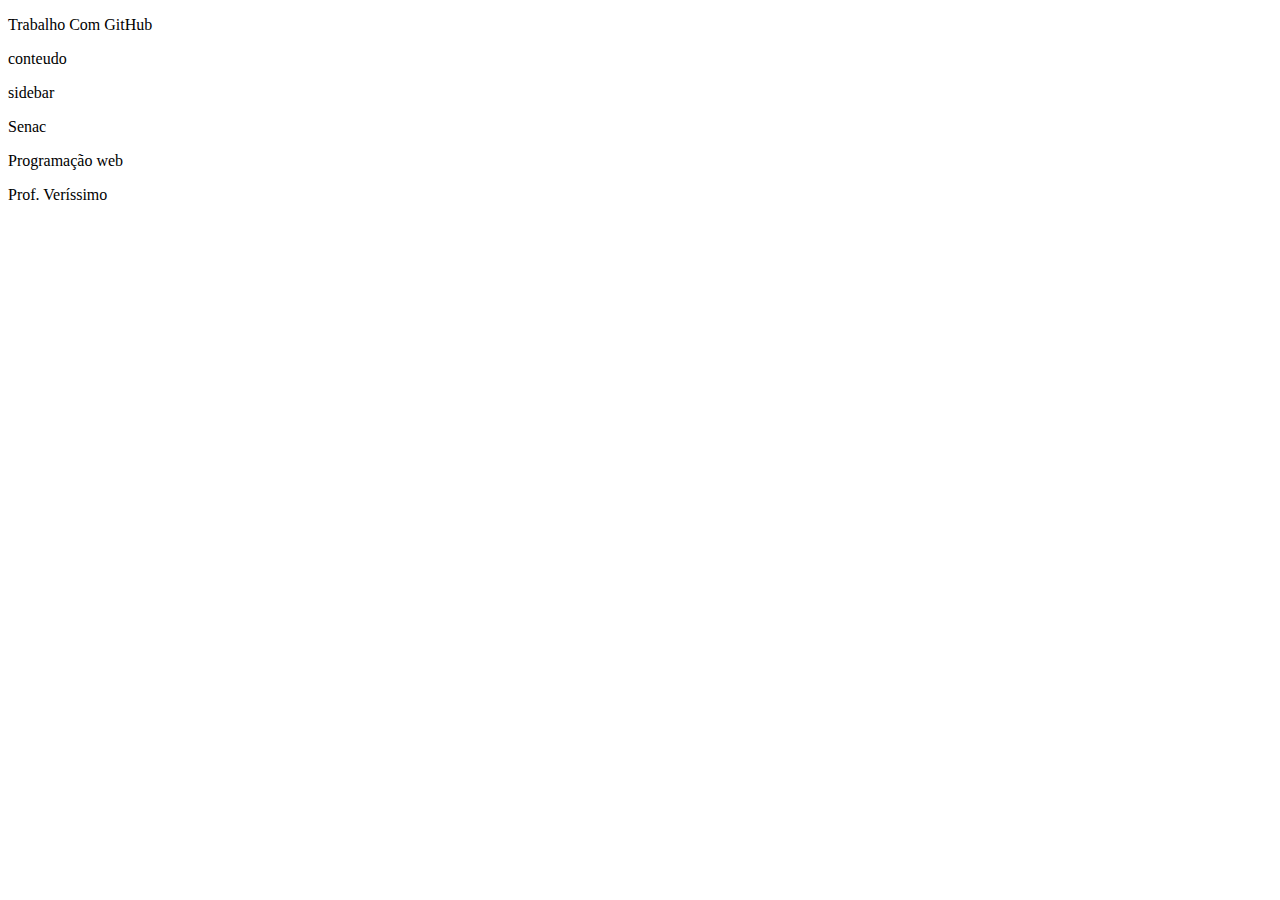
<file: index.html>
<!DOCTYPE html>
<html lang="en">
    <head>
        <meta charset="UTF-8">
        <meta http-equiv="X-UA-Compatible" content="IE=edge">
        <meta name="stylesheet" href="style.css">
        <title>Exemplo GitHub</title>
    </head>
    <body>
        <div class="principal">
            <header>
                <p>Trabalho Com GitHub</p>
            </header>
            <section>
                <p>conteudo</p>
            </section>
            <aside>
                <p>sidebar</p>
            </aside>
            <footer>
                <div class="parte1"><p>Senac</p></div>
                <div class="parte2"><p>Programação web</p></div>
                <div class="parte3"><p>Prof. Veríssimo</p></div>
            </footer>
        </div>
    </body>
</html>
</file>
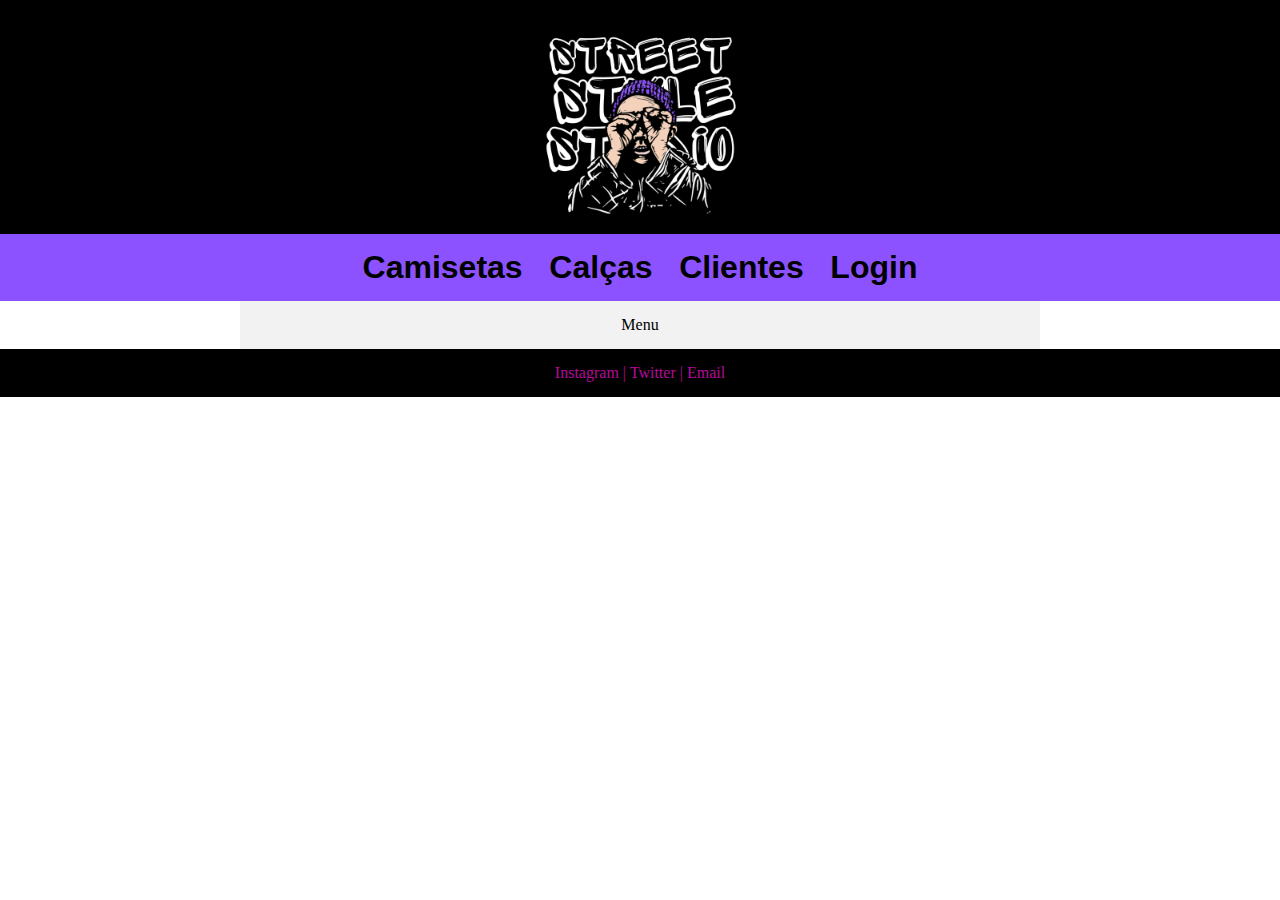
<file: ENTREGA FINAL 22.11.2023/index.html>
<!doctype html>
<html lang = "pt-br">
    <head>
        <title>
            SSS - Street Style Studio
        </title>
        <meta charset = "utf-8">
        <link rel="stylesheet" href="estilo1.css">
    </head>
    <body>
        
        <header>
            <img src="logo2.png" alt="some text" width=200 height=200>
        </header>
        <nav>
            <h1><a href="camisetas.html">Camisetas</a> &nbsp; 
            <a href="calcas.html">Calças</a> &nbsp; 
            <a href="calcados.html">Clientes</a> &nbsp; 
            <a href="login.html">Login</a></h1>
        </nav>
        <main>
            Menu  
        </main>
        <footer>
            Instagram | Twitter | Email
        </footer>
    </body>
</html>
</file>
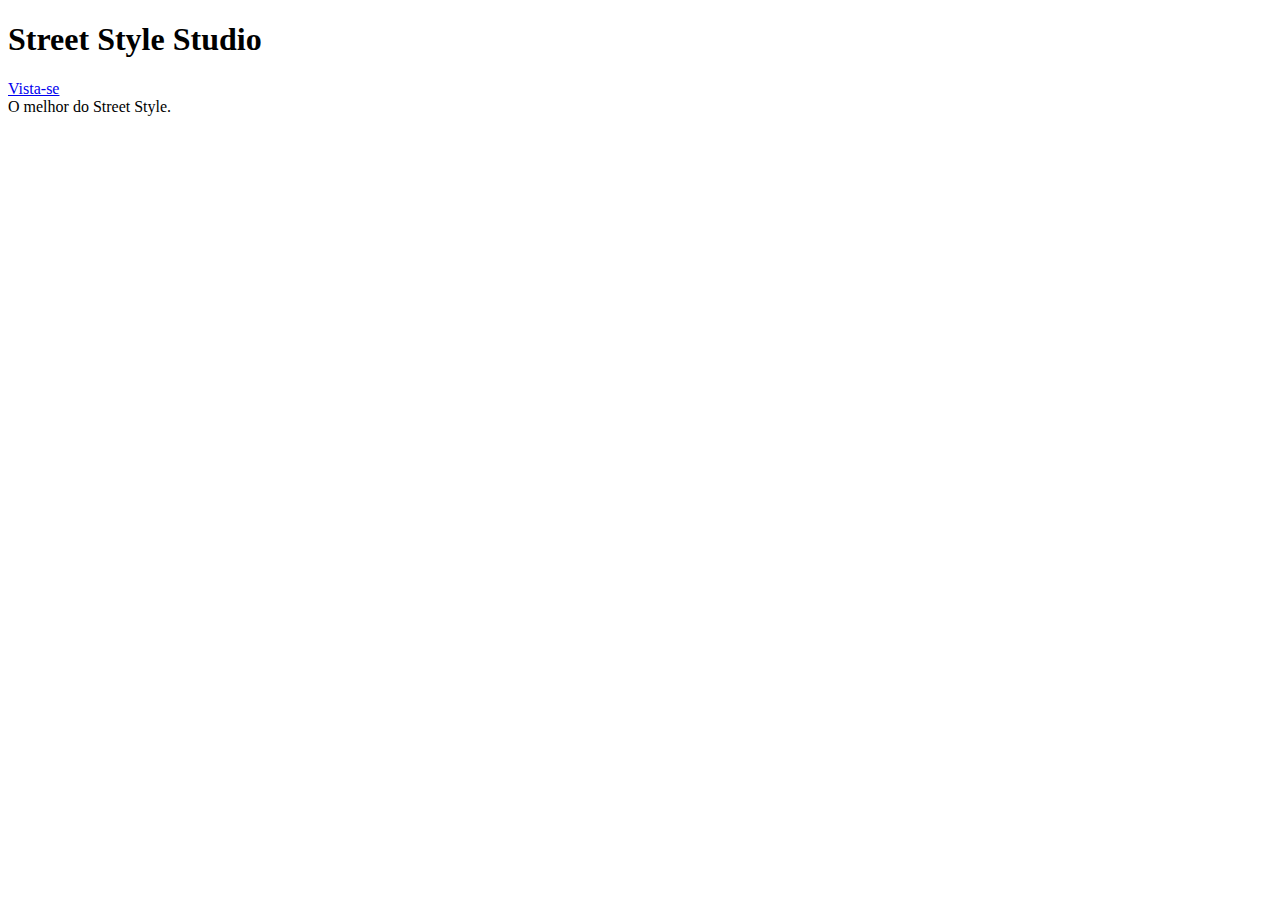
<file: PWMA-Semana#03/index.html>
<!doctype html>
<html lang = "pt-br">
    <head>
        <title>
            SSS - Street Style Studio
        </title>
        <meta charset = "utf-8">
        
    </head>
    <body>
        <header>
            <h1>
                Street Style Studio
            </h1>
        </header>
        <nav>
            <a href = "vistase.html">Vista-se</a> 
        </nav>
        <footer>
            O melhor do Street Style.
        </footer>
    </body>
</html>
</file>
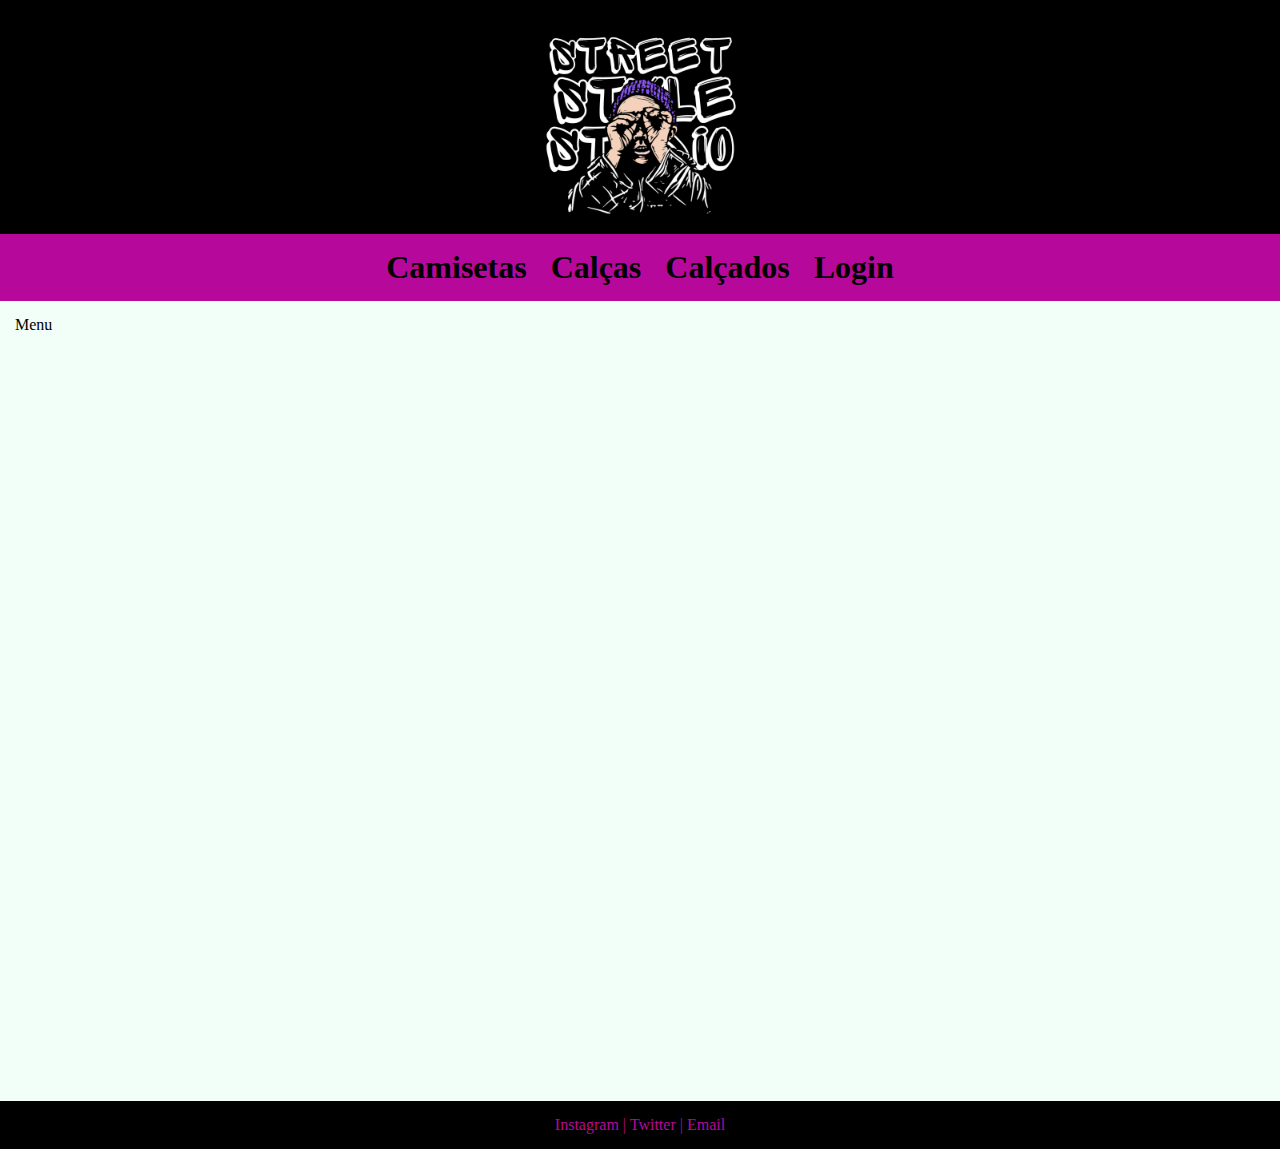
<file: PWMA-Semana#04/index.html>
<!doctype html>
<html lang = "pt-br">
    <head>
        <title>
            SSS - Street Style Studio
        </title>
        <meta charset = "utf-8">
        <link rel="stylesheet" href="estilo1.css">
    </head>
    <body>
        
        <header>
            <img src="logo2.png" alt="some text" width=200 height=200>
        </header>
        <nav>
            <h1><a href="camisetas.html">Camisetas</a> &nbsp; <a href="calcas.html">Calças</a> &nbsp; <a href="calcados.html">Calçados</a> &nbsp; <a href="login.html">Login</a></h1>
        </nav>
        <main>
            Menu  
        </main>
        <footer>
            Instagram | Twitter | Email
        </footer>
    </body>
</html>
</file>
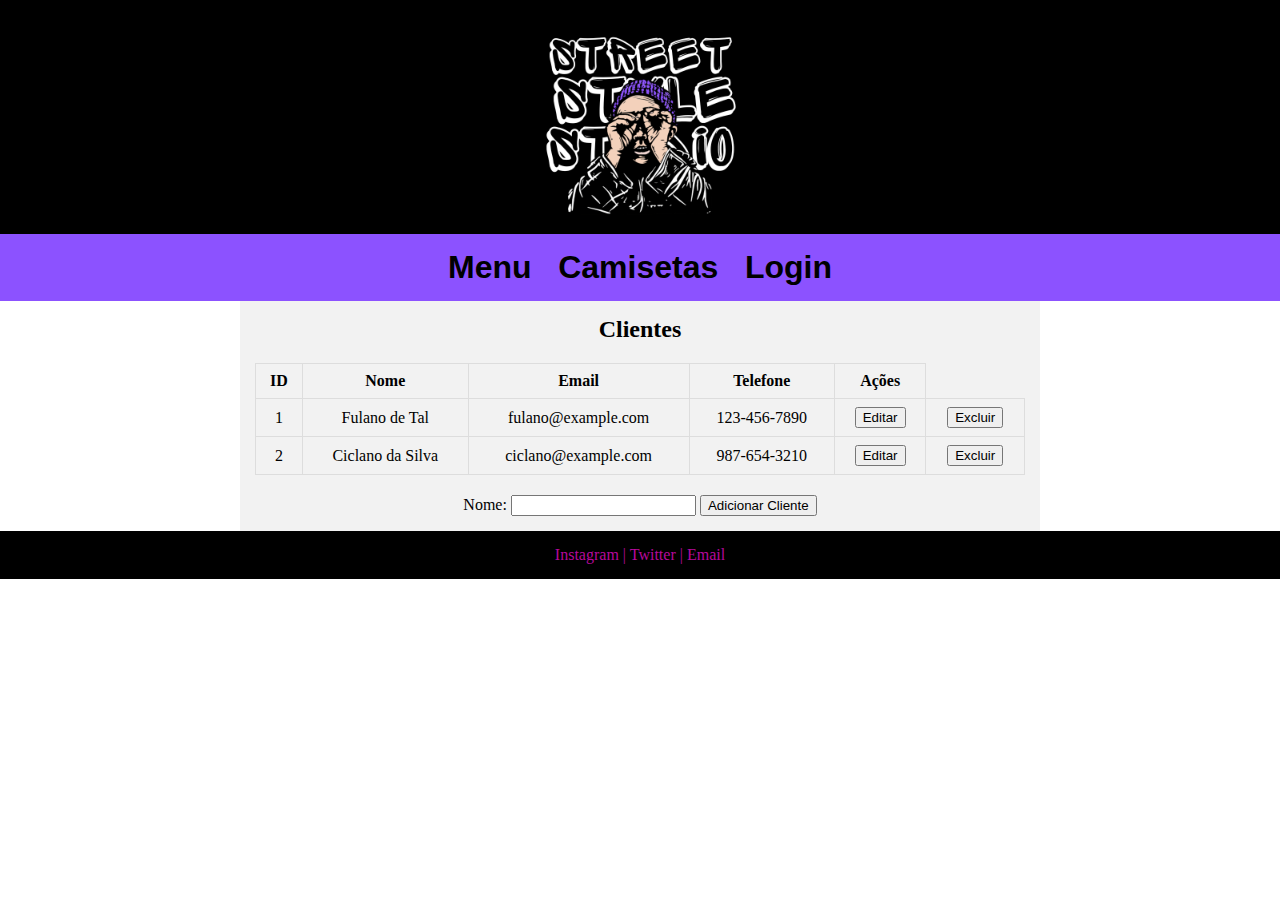
<file: ENTREGA FINAL 22.11.2023/calcados.html>
<!DOCTYPE html>
<html lang="pt-br">
<head>
    <title>SSS - Street Style Studio</title>
    <meta charset="utf-8">
    <link rel="stylesheet" href="estilo1.css">
</head>
<body>
    <header>
        <img src="logo2.png" alt="Logo" width="200" height="200">
    </header>
    <nav>
        <h1>
            <a href="index.html">Menu</a> &nbsp;
            <a href="camisetas.html">Camisetas</a> &nbsp;
            <a href="login.html">Login</a>
        </h1> 
    </nav>
    <main>
        <h2>Clientes</h2>
        <!-- Tabela de Clientes (estrutura básica) -->
        <table id="tabelaClientes">
            <thead>
                <tr>
                    <th>ID</th>
                    <th>Nome</th>
                    <th>Email</th>
                    <th>Telefone</th>
                    <th>Ações</th>
                </tr>
            </thead>
            <tbody>
                <!-- Linhas da tabela serão adicionadas dinamicamente aqui -->
            </tbody>
        </table>

        <!-- Adicione este formulário para criar um novo cliente -->
        <form id="formNovoCliente">
            <label for="nome">Nome:</label>
            <input type="text" id="nome" name="nome" required>

            <!-- Adicione outros campos do cliente conforme necessário -->

            <button type="button" onclick="adicionarCliente()">Adicionar Cliente</button>
        </form>
    </main>
    <footer>
        Instagram | Twitter | Email
    </footer>

    <script>
        // Recupere os dados do localStorage se existirem, caso contrário, use dados de exemplo
        let clientes = JSON.parse(localStorage.getItem('clientes')) || [
            { id: 1, nome: 'Fulano de Tal', email: 'fulano@example.com', telefone: '123-456-7890' },
            { id: 2, nome: 'Ciclano da Silva', email: 'ciclano@example.com', telefone: '987-654-3210' },
            // ... outros clientes
        ];

        // Função para adicionar dinamicamente as linhas à tabela
        function popularTabela() {
            const tabela = document.getElementById('tabelaClientes');
            const tbody = tabela.getElementsByTagName('tbody')[0];

            // Limpe a tabela antes de popular novamente
            tbody.innerHTML = '';

            clientes.forEach(cliente => {
                const row = tbody.insertRow();
                const { id, nome, email, telefone } = cliente;

                row.insertCell(0).innerText = id;
                row.insertCell(1).innerText = nome;
                row.insertCell(2).innerText = email;
                row.insertCell(3).innerText = telefone;

                // Adicione um botão de ação para editar o cliente
                const btnEditar = document.createElement('button');
                btnEditar.innerText = 'Editar';
                btnEditar.addEventListener('click', () => editarCliente(id));
                row.insertCell(4).appendChild(btnEditar);

                // Adicione um botão de ação para excluir o cliente
                const btnExcluir = document.createElement('button');
                btnExcluir.innerText = 'Excluir';
                btnExcluir.addEventListener('click', () => excluirCliente(id));
                row.insertCell(5).appendChild(btnExcluir);
            });
        }

        // Função para adicionar um novo cliente
function adicionarCliente() {
    const novoNome = prompt('Informe o nome do cliente:');
    const novoEmail = prompt('Informe o email do cliente:');
    const novoTelefone = prompt('Informe o telefone do cliente:');

    // Verifique se os dados foram fornecidos
    if (!novoNome || !novoEmail || !novoTelefone) {
        alert('Por favor, forneça todas as informações do cliente.');
        return;
    }

    // Gere um ID único para o novo cliente
    const novoCliente = {
        id: clientes.length + 1,
        nome: novoNome,
        email: novoEmail,
        telefone: novoTelefone,
        // Adicione outros campos conforme necessário
    };

    // Adicione o novo cliente ao array
    clientes.push(novoCliente);

    // Atualize o localStorage com os novos dados
    localStorage.setItem('clientes', JSON.stringify(clientes));

    // Atualize a tabela
    popularTabela();
}

        // Função para editar um cliente
function editarCliente(id) {
    const clienteParaEditar = clientes.find(cliente => cliente.id === id);

    if (!clienteParaEditar) {
        console.error(`Cliente com ID ${id} não encontrado para edição.`);
        return;
    }

    // Lógica para editar todas as informações do cliente
    const novoNome = prompt(`Editar nome de ${clienteParaEditar.nome}:`, clienteParaEditar.nome);
    const novoEmail = prompt(`Editar email de ${clienteParaEditar.email}:`, clienteParaEditar.email);
    const novoTelefone = prompt(`Editar telefone de ${clienteParaEditar.telefone}:`, clienteParaEditar.telefone);

    // Atualize as informações do cliente se não forem nulas
    if (novoNome !== null) {
        clienteParaEditar.nome = novoNome;
    }
    if (novoEmail !== null) {
        clienteParaEditar.email = novoEmail;
    }
    if (novoTelefone !== null) {
        clienteParaEditar.telefone = novoTelefone;
    }

    // Atualize o localStorage com os novos dados
    localStorage.setItem('clientes', JSON.stringify(clientes));

    // Atualize a tabela após a edição
    popularTabela();
}

        // Função para excluir um cliente
        // Função para excluir um cliente
function excluirCliente(id) {
    // Lógica para excluir um cliente com o ID fornecido
    clientes = clientes.filter(cliente => cliente.id !== id);

    // Atualize o localStorage com os novos dados
    localStorage.setItem('clientes', JSON.stringify(clientes));

    // Atualize a tabela após a exclusão
    popularTabela();
}

        // Inicialize a tabela quando a página carregar
        window.onload = popularTabela;
    </script>
</body>
</html>
</file>
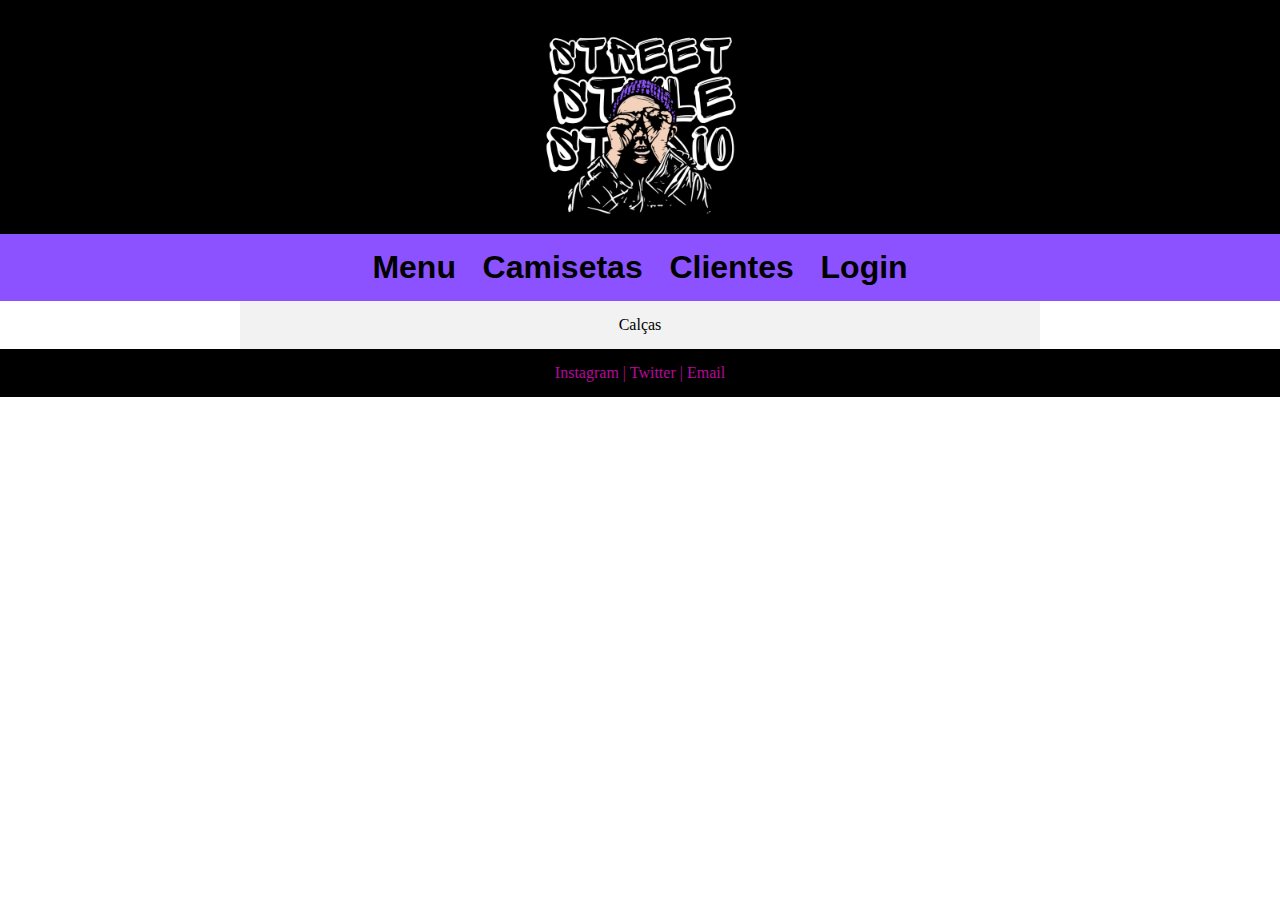
<file: ENTREGA FINAL 22.11.2023/calcas.html>
<!doctype html>
<html lang = "pt-br">
    <head>
        <title>
            SSS - Street Style Studio
        </title>
        <meta charset = "utf-8">
        <link rel="stylesheet" href="estilo1.css">
    </head>
    <body>
        <header>
            <img src="logo2.png" alt="some text" width=200 height=200>
        </header>
        <nav>
            <h1><a href="index.html">Menu</a> &nbsp; <a href="camisetas.html">Camisetas</a> &nbsp; <a href="calcados.html">Clientes</a> &nbsp; <a href="login.html">Login</a>
                </h1> 
        </nav>
        <main>
           Calças
        </main>
        <footer>
            Instagram | Twitter | Email
        </footer>
    </body>
</html>
</file>
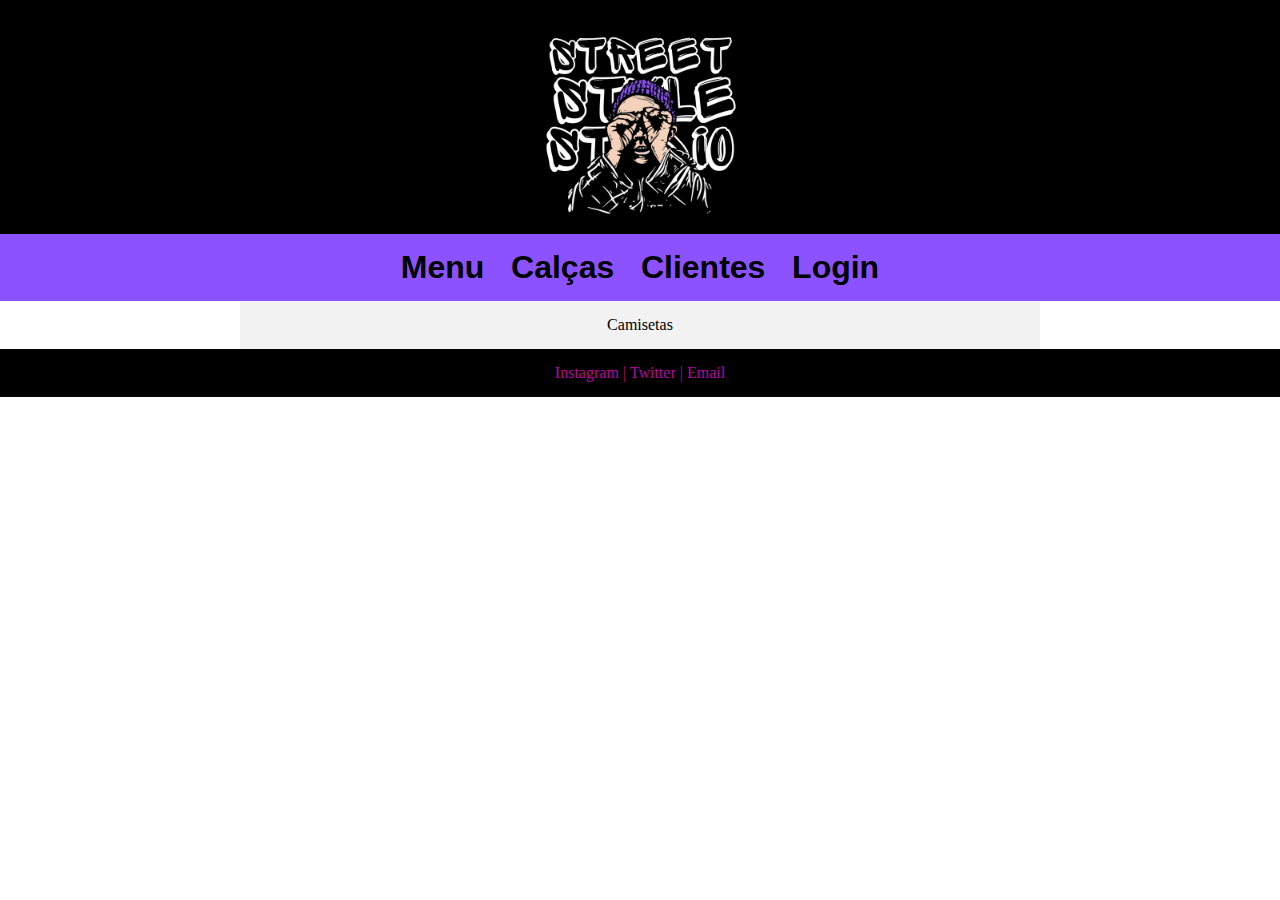
<file: ENTREGA FINAL 22.11.2023/camisetas.html>
<!doctype html>
<html lang = "pt-br">
    <head>
        <title>
            SSS - Street Style Studio
        </title>
        <meta charset = "utf-8">
        <link rel="stylesheet" href="estilo1.css">
    </head>
    <body>
        <header>
            <img src="logo2.png" alt="some text" width=200 height=200>
        </header>
        <nav>
            <h1><a href="index.html">Menu</a> &nbsp; <a href="calcas.html">Calças</a> &nbsp; <a href="calcados.html">Clientes</a> &nbsp; <a href="login.html">Login</a>
                </h1> 
        </nav>
        <main>
           Camisetas
        </main>
        <footer>
            Instagram | Twitter | Email
        </footer>
    </body>
</html>
</file>
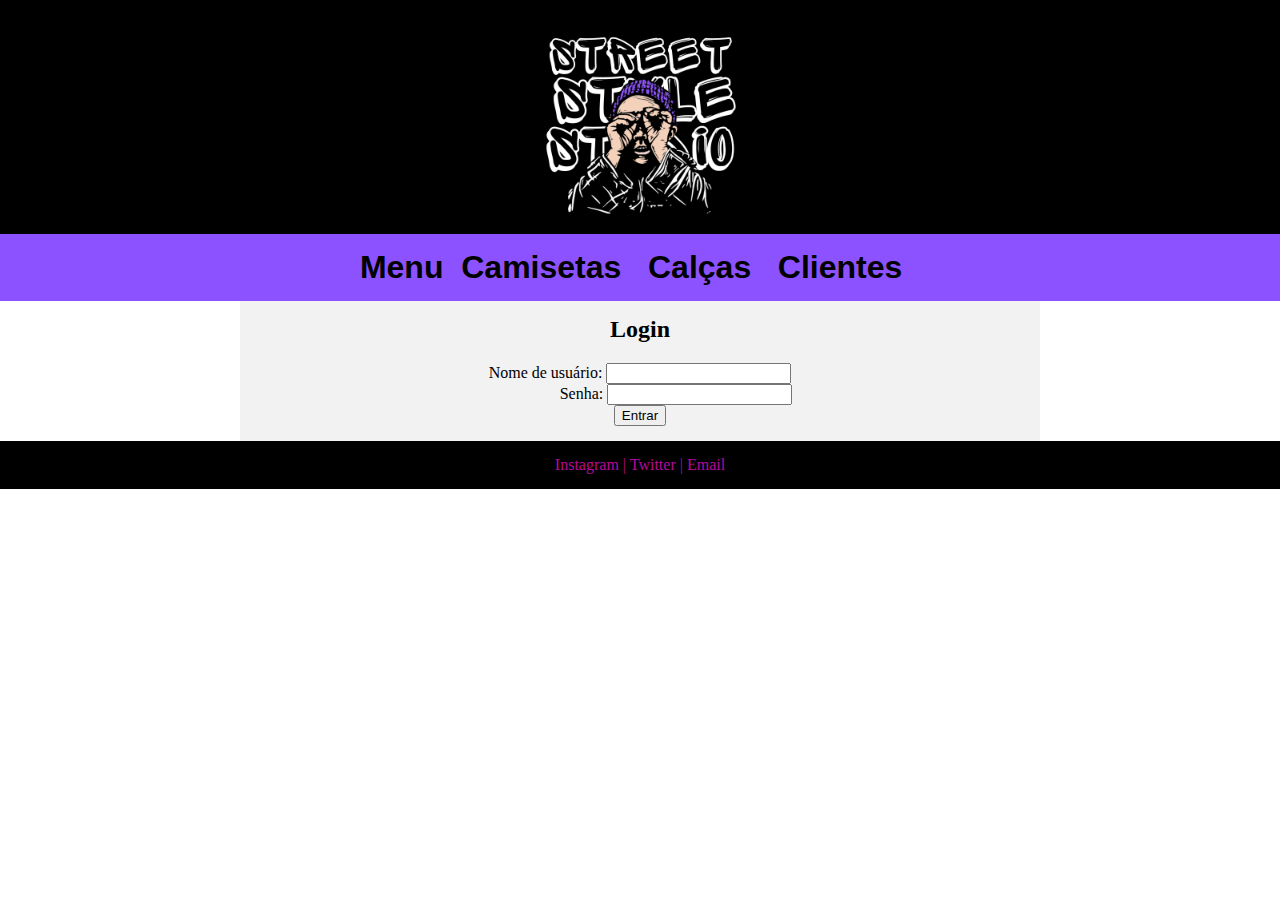
<file: ENTREGA FINAL 22.11.2023/login.html>
<!doctype html>
<html lang = "pt-br">
    <head>
        <title>
            SSS - Login
        </title>
        <meta charset = "utf-8">
        <link rel="stylesheet" href="estilo1.css">
    </head>
    <body>
        <header>
            <img src="logo2.png" alt="some text" width=200 height=200>
        </header>
        <nav>
            <h1><a href="index.html">Menu</a> &nbsp;<a href="camisetas.html">Camisetas</a> &nbsp; <a href="calcas.html">Calças</a> &nbsp; <a href="calcados.html">Clientes</a> &nbsp;</h1> 
        </nav>
        <main>
            <div class="container">
                <h2>Login</h2>
                <form>
                    <div class="form-group">
                        <label for="username">Nome de usuário:</label>
                        <input type="text" id="username" name="username" required>
                    </div>
                    <div class="form-group">
                        <label for="password">&nbsp;&nbsp;&nbsp;&nbsp;&nbsp;&nbsp;&nbsp;&nbsp;&nbsp;&nbsp;&nbsp;&nbsp;&nbsp;&nbsp;&nbsp;&nbsp;&nbsp; Senha:</label>
                        <input type="password" id="password" name="password" required>
                    </div>
                    <div class="form-group">
                        <input type="submit" value="Entrar">
                    </div>
                </form>
            </div>   
        </main>
        <footer>
            Instagram | Twitter | Email
        </footer>
    </body>
</html>
</file>
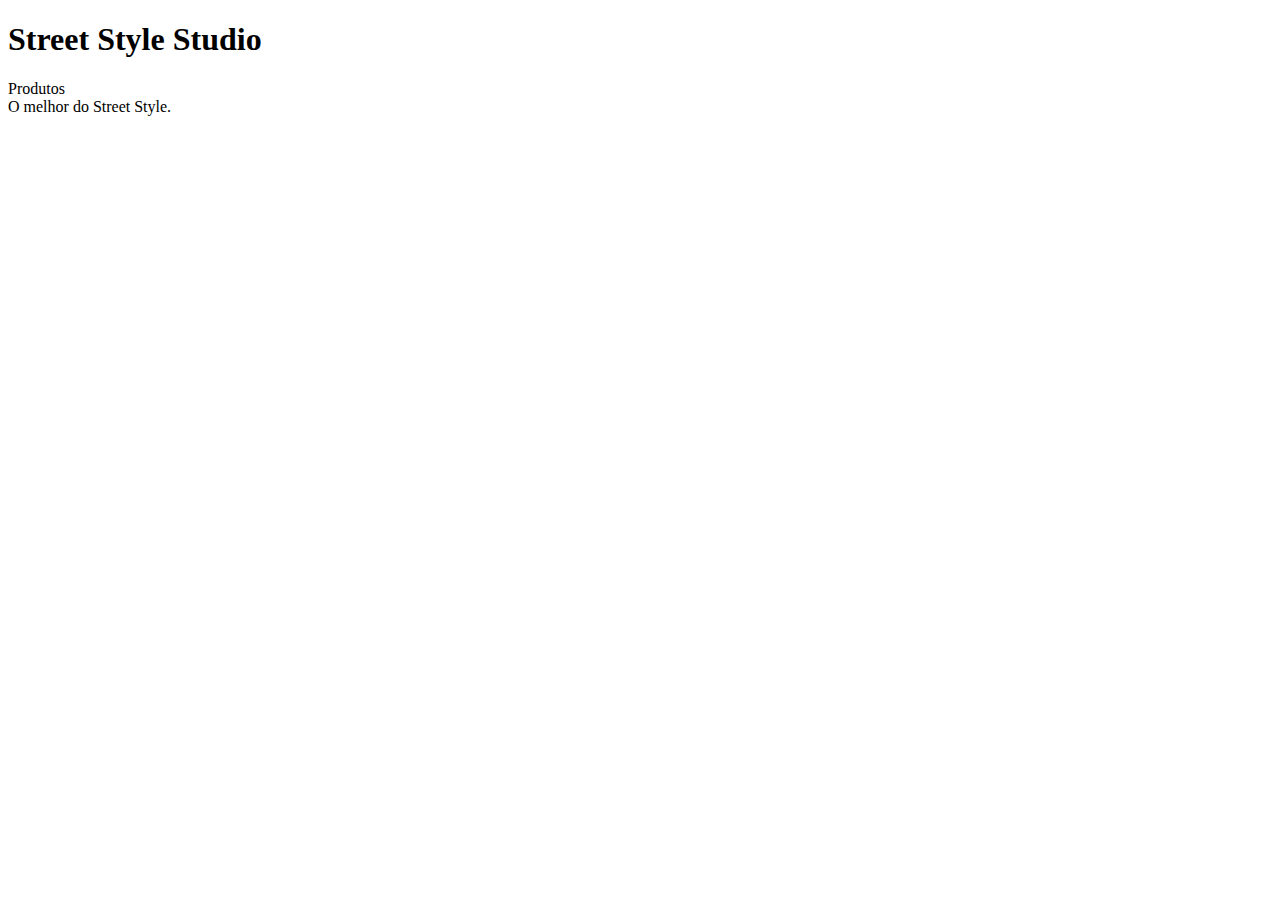
<file: PWMA-Semana#03/vistase.html>
<!doctype html>
<html lang = "pt-br">
    <head>
        <title>
            SSS - Street Style Studio
        </title>
        <meta charset = "utf-8">
       
    </head>
    <body>
        <header>
            <h1>
                Street Style Studio
            </h1>
        </header>
        <nav>
        </nav>
        <main>
            Produtos
        </main>
        <footer>
             O melhor do Street Style.
        </footer>
    </body>
</html>
</file>
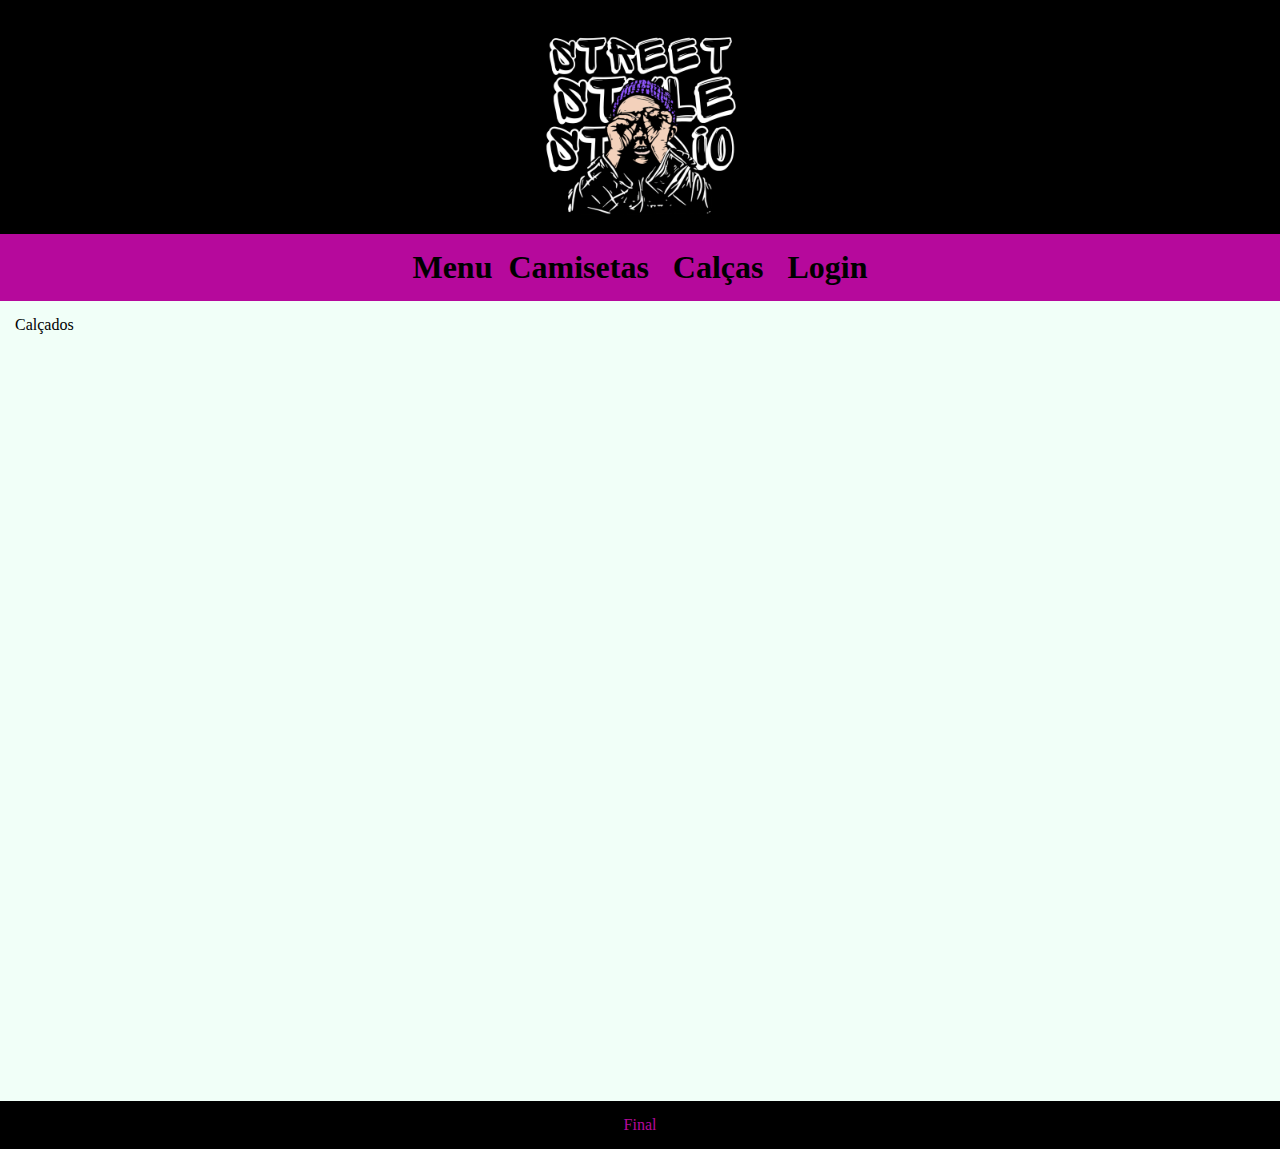
<file: PWMA-Semana#04/calcados.html>
<!doctype html>
<html lang = "pt-br">
    <head>
        <title>
            PGM - Pure Ganja Market
        </title>
        <meta charset = "utf-8">
        <link rel="stylesheet" href="estilo1.css">
    </head>
    <body>
        <header>
            <img src="logo2.png" alt="some text" width=200 height=200>
        </header>
        <nav>
            <h1><font face="Troglodyte Pop"><a href="index.html">Menu</a> &nbsp;<a href="camisetas.html">Camisetas</a> &nbsp; <a href="calcas.html">Calças</a> &nbsp; <a href="login.html">Login</a>
               </font></h1> 
        </nav>
        <main>
          Calçados
        </main>
        <footer>
            Final
        </footer>
    </body>
</html>
</file>
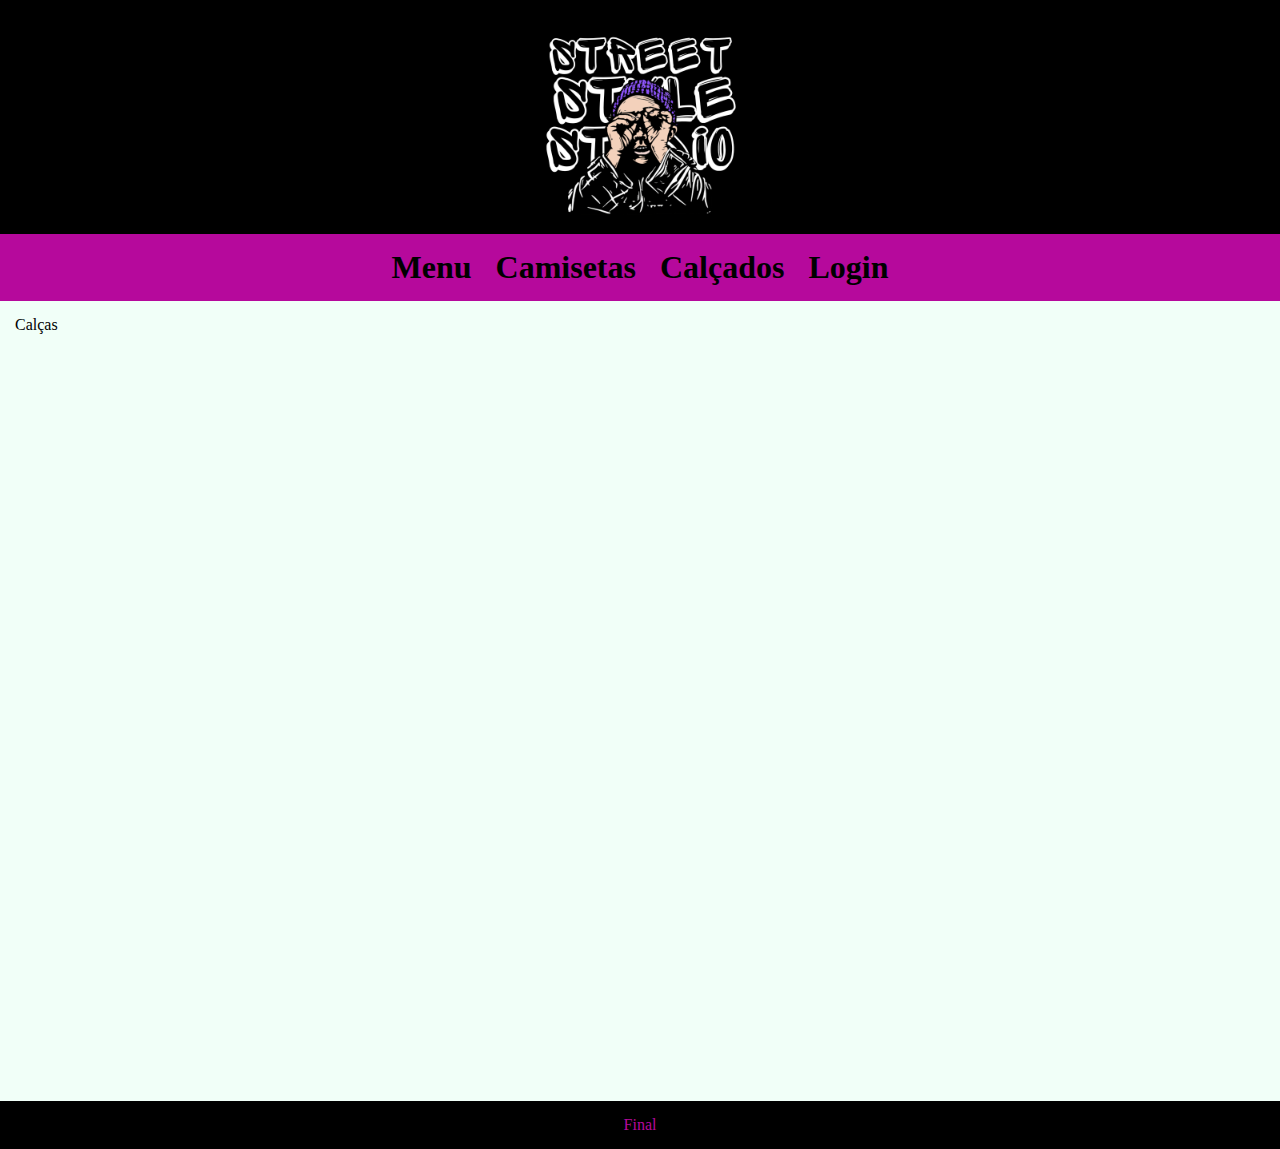
<file: PWMA-Semana#04/calcas.html>
<!doctype html>
<html lang = "pt-br">
    <head>
        <title>
            PGM - Pure Ganja Market
        </title>
        <meta charset = "utf-8">
        <link rel="stylesheet" href="estilo1.css">
    </head>
    <body>
        <header>
            <img src="logo2.png" alt="some text" width=200 height=200>
        </header>
        <nav>
            <h1><font face="Troglodyte Pop"><a href="index.html">Menu</a> &nbsp; <a href="camisetas.html">Camisetas</a> &nbsp; <a href="calcados.html">Calçados</a> &nbsp; <a href="login.html">Login</a>
                </font></h1> 
        </nav>
        <main>
           Calças
        </main>
        <footer>
            Final
        </footer>
    </body>
</html>
</file>
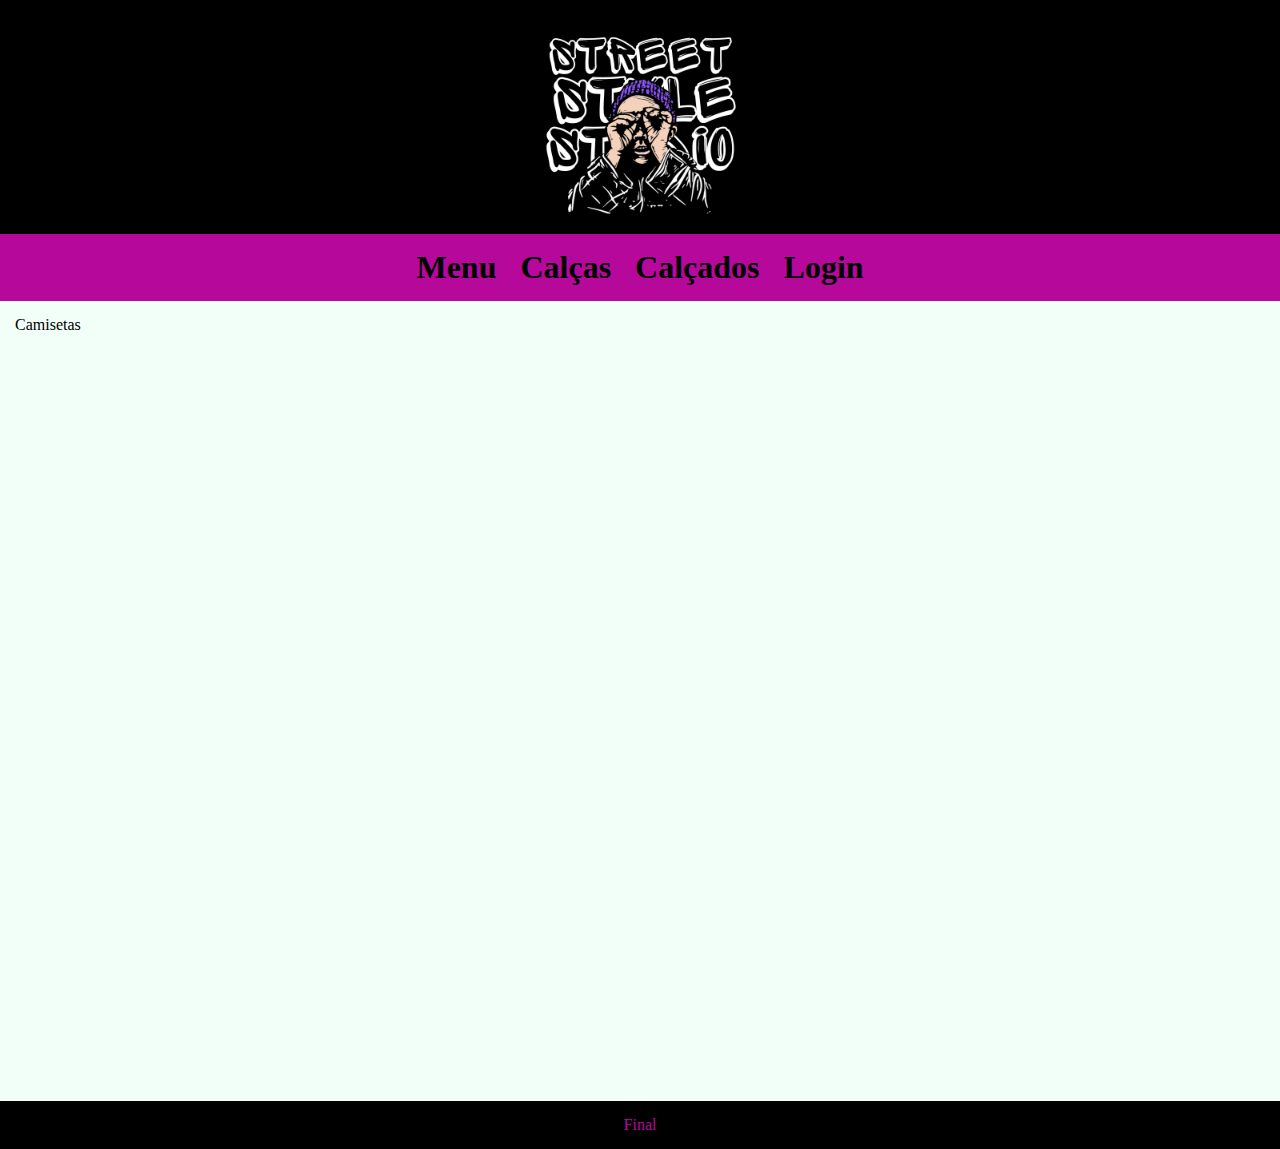
<file: PWMA-Semana#04/camisetas.html>
<!doctype html>
<html lang = "pt-br">
    <head>
        <title>
            PGM - Pure Ganja Market
        </title>
        <meta charset = "utf-8">
        <link rel="stylesheet" href="estilo1.css">
    </head>
    <body>
        <header>
            <img src="logo2.png" alt="some text" width=200 height=200>
        </header>
        <nav>
            <h1><font face="Troglodyte Pop"><a href="index.html">Menu</a> &nbsp; <a href="calcas.html">Calças</a> &nbsp; <a href="calcados.html">Calçados</a> &nbsp; <a href="login.html">Login</a>
                </font></h1> 
        </nav>
        <main>
           Camisetas
        </main>
        <footer>
            Final
        </footer>
    </body>
</html>
</file>
<file: ENTREGA FINAL 22.11.2023/estilo1.css>
header{
    background-color: #000000;
    color: #b6099c;
    text-align: center;

}
nav{
    background-color: #8C52FF;
    color: black;
    text-align: center;
    font-family: Arial;
}

main{
    background-color: #f2f2f2;
    color: black;
    height: 800px;
    text-align: center;

}
form{
    margin-top: 20px;
}
footer{
    background-color: #000000;
    color: #b6099c;
    text-align: center;

}
*{
    margin:0 auto;
}
header,nav,main,footer{
    width: 100%;
    padding: 15px;
    box-sizing: border-box;
}
a:link, a:visited{
    color:#000000;
    text-decoration: none;
}
/* Adicione essas regras para estilizar a tabela */
table {
    width: 100%;
    border-collapse: collapse;
    margin-top: 20px;
}

th, td {
    border: 1px solid #ddd;
    padding: 8px;
    text-align: center; /* Ajustado para centralizar o texto */
}

th {
    background-color: #f2f2f2;
}

/* Adicione essa regra para limitar a altura do elemento main */
main {
    max-width: 800px; /* Ajuste conforme necessário */
    margin: 0 auto;
    overflow: auto; /* Adicionado para lidar com o conteúdo que ultrapassa a altura */
    height: auto; /* Alterado para auto para acomodar diferentes alturas de conteúdo */
}
</file>
<file: PWMA-Semana#04/estilo1.css>
header{
    background-color: #000000;
    color: #b6099c;
    text-align: center;

}
nav{
    background-color: #b6099c;
    color: black;
    text-align: center;
}

main{
    background-color: #f1fff8;
    color: black;
    height: 800px;

}
footer{
    background-color: #000000;
    color: #b6099c;
    text-align: center;

}
*{
    margin:0 auto;
}
header,nav,main,footer{
    width: 100%;
    padding: 15px;
    box-sizing: border-box;
}
a:link, a:visited{
    color:#000000;
    text-decoration: none;
}
</file>
